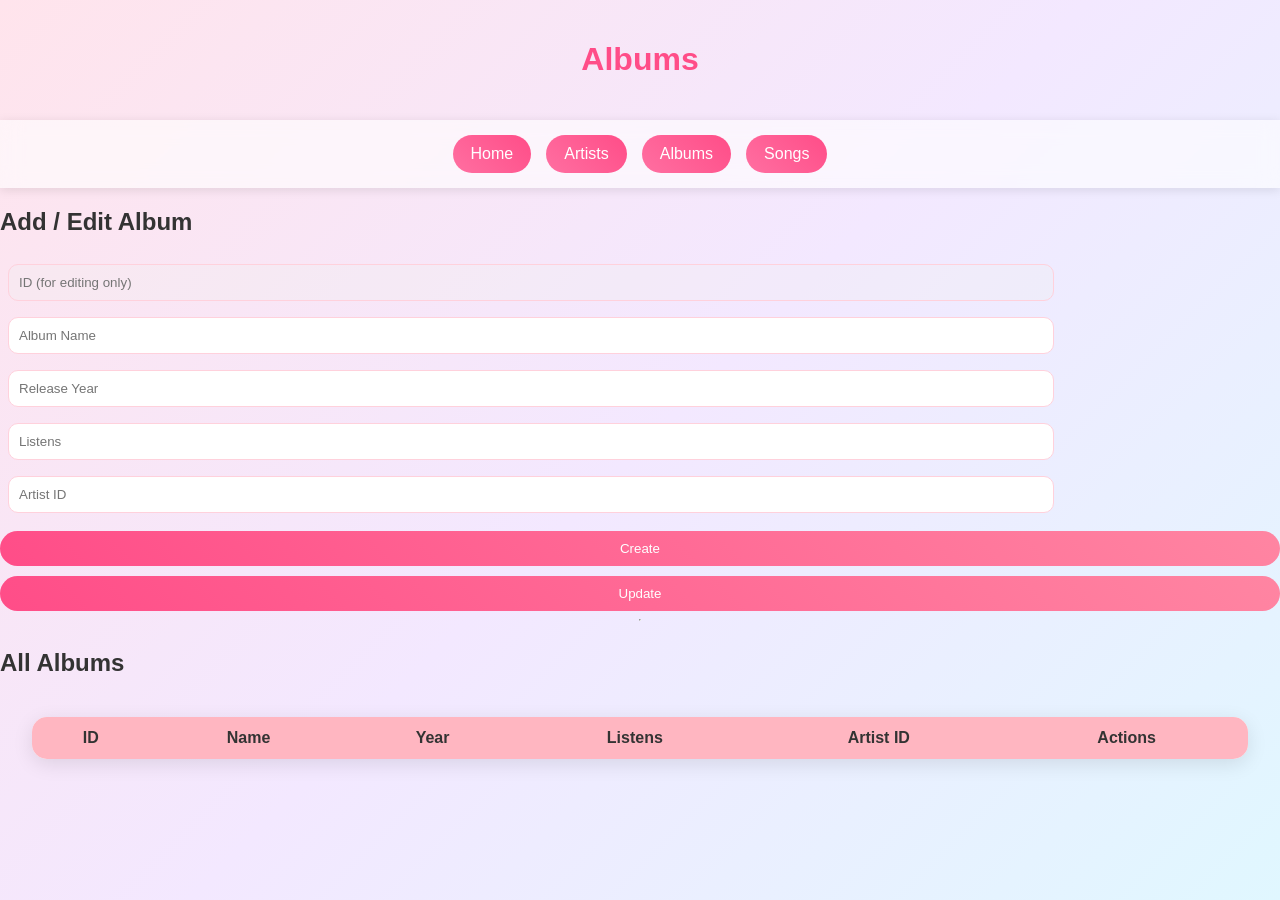
<file: frontend/albums.html>
<!DOCTYPE html>
<html>
<head>
    <title>Albums</title>
    <link rel="stylesheet" href="style.css">
</head>

<body>

<h1>Albums</h1>

<nav>
    <a href="index.html">Home</a>
    <a href="artists.html">Artists</a>
    <a href="albums.html">Albums</a>
    <a href="songs.html">Songs</a>
</nav>

<h2>Add / Edit Album</h2>

<input id="album-id" placeholder="ID (for editing only)" disabled>

<input id="album-name" placeholder="Album Name">
<input id="album-year" placeholder="Release Year">
<input id="album-listens" placeholder="Listens">
<input id="album-artist-id" placeholder="Artist ID">

<button onclick="createAlbum()">Create</button>
<button onclick="updateAlbum()">Update</button>

<hr>

<h2>All Albums</h2>

<table>
    <thead>
        <tr>
            <th>ID</th>
            <th>Name</th>
            <th>Year</th>
            <th>Listens</th>
            <th>Artist ID</th>
            <th>Actions</th>
        </tr>
    </thead>

    <tbody id="albumTable"></tbody>
</table>

<script>
const ALBUM_API = "http://localhost:5000/albums";


async function loadAlbums() {
    const table = document.getElementById("albumTable");

    const res = await fetch(ALBUM_API);
    const data = await res.json();

    table.innerHTML = "";

    data.forEach(a => {
        table.innerHTML += `
            <tr>
                <td>${a.album_id}</td>
                <td>${a.name}</td>
                <td>${a.release_year}</td>
                <td>${a.listens}</td>
                <td>${a.artist_id}</td>
                <td>
                    <button onclick="editAlbum(${a.album_id}, '${a.name}', ${a.release_year}, ${a.listens}, ${a.artist_id})">Edit</button>
                    <button onclick="deleteAlbum(${a.album_id})">Delete</button>
                </td>
            </tr>
        `;
    });
}


async function createAlbum() {
    const name = document.getElementById("album-name").value;
    const year = document.getElementById("album-year").value;
    const listens = document.getElementById("album-listens").value;
    const artist_id = document.getElementById("album-artist-id").value;

    await fetch(ALBUM_API, {
        method: "POST",
        headers: { "Content-Type": "application/json" },
        body: JSON.stringify({
            name,
            release_year: Number(year),
            listens: Number(listens),
            artist_id: Number(artist_id)
        })
    });

    loadAlbums();
}

function editAlbum(id, name, year, listens, artist_id) {
    document.getElementById("album-id").value = id;
    document.getElementById("album-name").value = name;
    document.getElementById("album-year").value = year;
    document.getElementById("album-listens").value = listens;
    document.getElementById("album-artist-id").value = artist_id;
}


async function updateAlbum() {
    const id = document.getElementById("album-id").value;
    const name = document.getElementById("album-name").value;
    const year = document.getElementById("album-year").value;
    const listens = document.getElementById("album-listens").value;
    const artist_id = document.getElementById("album-artist-id").value;

    await fetch(`${ALBUM_API}/${id}`, {
        method: "PUT",
        headers: { "Content-Type": "application/json" },
        body: JSON.stringify({
            name,
            release_year: Number(year),
            listens: Number(listens),
            artist_id: Number(artist_id)
        })
    });

    loadAlbums();
}


async function deleteAlbum(id) {
    await fetch(`${ALBUM_API}/${id}`, { method: "DELETE" });
    loadAlbums();
}

loadAlbums();
</script>

</body>
</html>
</file>
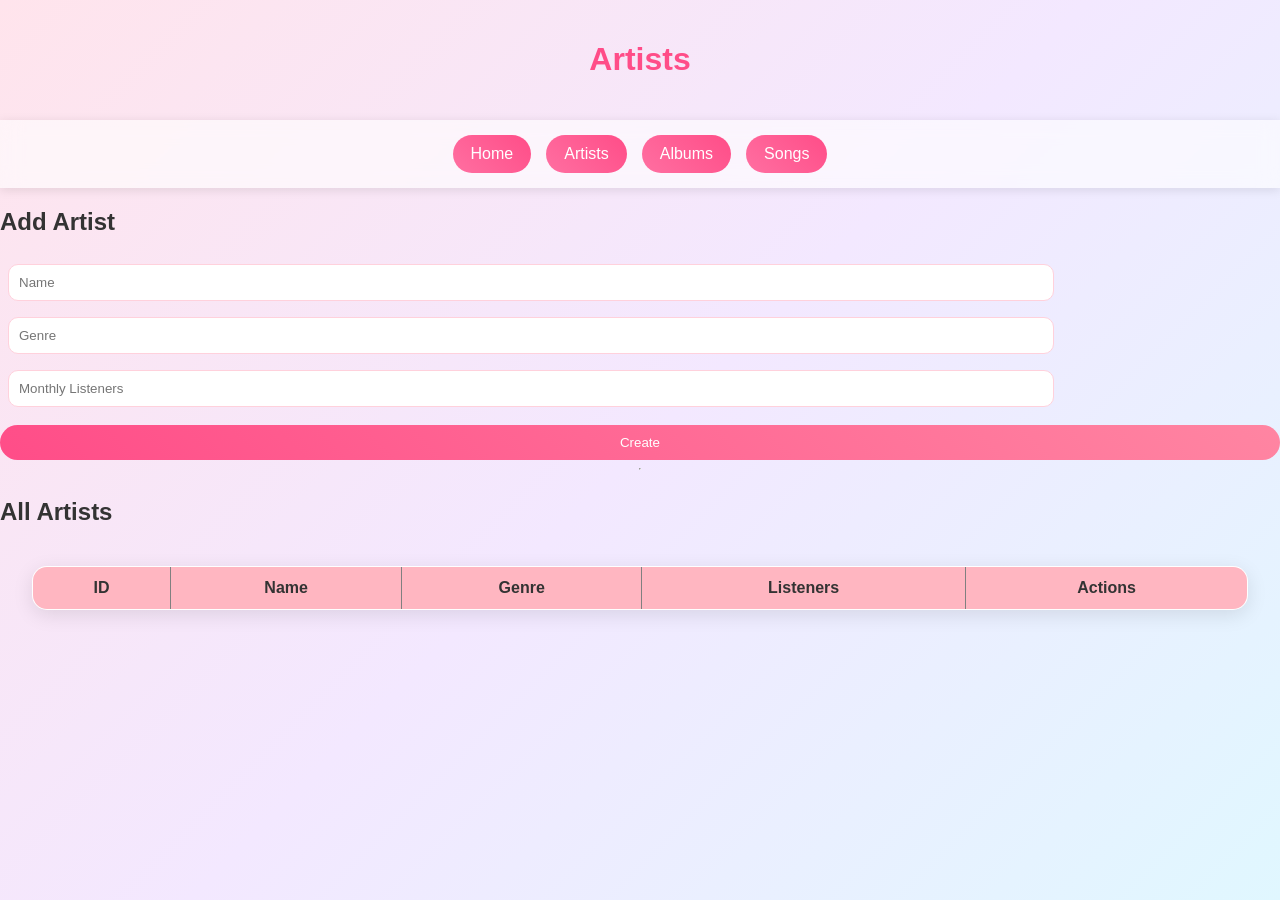
<file: frontend/artists.html>
<!DOCTYPE html>
<html>
<head>
    <title>Artists</title>
    <link rel="stylesheet" href="style.css">
</head>

<body>

<h1>Artists</h1>

<nav>
    <a href="index.html">Home</a>
    <a href="artists.html">Artists</a>
    <a href="albums.html">Albums</a>
    <a href="songs.html">Songs</a>
</nav>

<!-- FORM -->
<h2>Add Artist</h2>

<input id="artist-name" placeholder="Name">
<input id="artist-genre" placeholder="Genre">
<input id="artist-listeners" placeholder="Monthly Listeners">

<button onclick="createArtist()">Create</button>

<hr>

<!-- TABLE -->
<h2>All Artists</h2>

<table border="1">
    <thead>
        <tr>
            <th>ID</th>
            <th>Name</th>
            <th>Genre</th>
            <th>Listeners</th>
            <th>Actions</th>
        </tr>
    </thead>

    <tbody id="artistTable"></tbody>
</table>

<script src="app.js"></script>

</body>
</html>
</file>
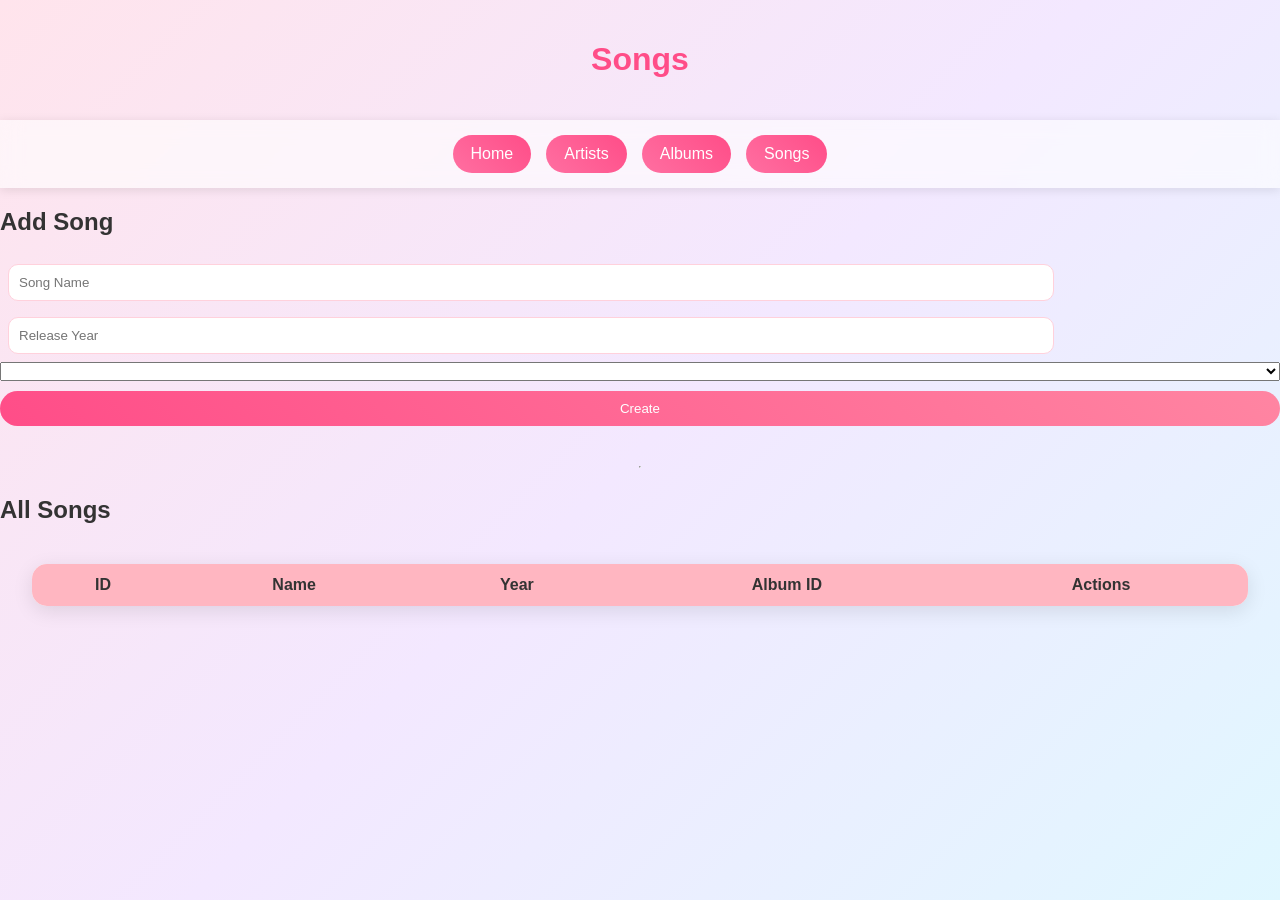
<file: frontend/songs.html>
<!DOCTYPE html>
<html>
<head>
    <title>Songs</title>
    <link rel="stylesheet" href="style.css">
</head>

<body>

<h1>Songs</h1>

<nav>
    <a href="index.html">Home</a>
    <a href="artists.html">Artists</a>
    <a href="albums.html">Albums</a>
    <a href="songs.html">Songs</a>
</nav>

<h2>Add Song</h2>

<input id="song-name" placeholder="Song Name">
<input id="song-year" placeholder="Release Year">

<!-- DROPDOWN INSTEAD OF INPUT -->
<select id="song-album-id"></select>

<button onclick="createSong()">Create</button>

<p id="song-message"></p>

<hr>

<h2>All Songs</h2>

<table>
    <thead>
        <tr>
            <th>ID</th>
            <th>Name</th>
            <th>Year</th>
            <th>Album ID</th>
            <th>Actions</th>
        </tr>
    </thead>
    <tbody id="songTable"></tbody>
</table>

<script src="app.js"></script>

</body>
</html>
</file>
<file: frontend/style.css>
html, body {
    height: 100%;
}

body {
    font-family: "Segoe UI", Tahoma, sans-serif;
    margin: 0;
    padding: 0;

    /* gradient background */
    background: linear-gradient(135deg, #ffe4ec, #f3e8ff, #e0f7ff);

    color: #333;

    
    display: flex;
    flex-direction: column;
    min-height: 100vh;

    animation: fadeIn 0.6s ease-in;
}

@keyframes fadeIn {
    from {
        opacity: 0;
        transform: translateY(10px);
    }
    to {
        opacity: 1;
        transform: translateY(0);
    }
}



h1 {
    text-align: center;
    padding: 20px;
    color: #ff4d88;
    font-size: 32px;
}



nav {
    display: flex;
    justify-content: center;
    gap: 15px;
    padding: 15px;

    background: rgba(255,255,255,0.6);
    backdrop-filter: blur(10px);

    box-shadow: 0 2px 10px rgba(0,0,0,0.1);
    position: sticky;
    top: 0;
}

nav a {
    text-decoration: none;
    color: white;

    background: linear-gradient(45deg, #ff6fa1, #ff4d88);

    padding: 10px 18px;
    border-radius: 25px;
}


/* hover */
nav a:hover {
    transform: scale(1.05);
}



main {
    flex: 1;
    text-align: center;
    margin-top: 40px;
}



form {
    background: rgba(255,255,255,0.7);
    backdrop-filter: blur(10px);

    padding: 20px;
    margin: 20px auto;

    width: 90%;
    max-width: 600px;

    border-radius: 15px;
    box-shadow: 0 5px 15px rgba(0,0,0,0.1);
    text-align: center;
}

input {
    padding: 10px;
    margin: 8px;
    width: 80%;

    border: 1px solid #ffd1dc;
    border-radius: 10px;
}

input:focus {
    outline: none;
    border-color: #ff4d88;
    box-shadow: 0 0 10px rgba(255, 77, 136, 0.2);
}



button {
    padding: 10px 16px;
    margin-top: 10px;

    border: none;
    border-radius: 20px;

    background: linear-gradient(45deg, #ff4d88, #ff85a2);
    color: white;
    cursor: pointer;
}

button:hover {
    transform: translateY(-2px);
    box-shadow: 0 8px 20px rgba(255, 77, 136, 0.3);
}


table {
    width: 95%;
    margin: 20px auto;

    background: white;

    border-radius: 15px;
    overflow: hidden;

    box-shadow: 0 5px 20px rgba(0,0,0,0.1);

    border-collapse: collapse;
}

th {
    background: #ffb6c1;
    padding: 12px;
}

td {
    padding: 12px;
    text-align: center;
    border-bottom: 1px solid #eee;
}

tr:hover {
    background: #fff0f5;
    transform: scale(1.01);
}

/* delete button */
td button {
    background: #ff4d6d;
    padding: 6px 12px;
    border-radius: 12px;
}

td button:hover {
    background: #e63950;
}



footer {
    background: linear-gradient(45deg, #ff4d88, #ff85a2);
    color: white;
    text-align: center;
    padding: 15px;
    font-size: 14px;

    margin-top: auto;
}
.artist-grid {
    display: flex;
    justify-content: center;
    gap: 25px;
    flex-wrap: wrap; /* keeps it responsive */
    margin-top: 20px;
}

.artist-card {
    text-align: center;
}

.artist-card img {
    width: 150px;
    height: 150px;
    object-fit: cover;
    border-radius: 15px;
    box-shadow: 0 5px 15px rgba(0,0,0,0.15);
    transition: transform 0.3s ease;
}

/* hover effect */
.artist-card img:hover {
    transform: scale(1.05);
}
.artist-grid {
    display: flex;
    justify-content: center;
    gap: 25px;
    flex-wrap: wrap; /* keeps it responsive */
    margin-top: 20px;
}

.artist-card {
    text-align: center;
}

.artist-card img {
    width: 140px;
    height: 140px;
    object-fit: contain;   /* FIX: no cropping */
    background: white;     /* fills empty space */
    border-radius: 50%;
    border: 3px solid #ff4d88;
    margin-bottom: 10px;
    padding: 5px;          /* gives breathing room */
}
/* hover effect */
.artist-card img:hover {
    transform: scale(1.05);
}
.track-card {
    background: rgba(255, 255, 255, 0.7);
    backdrop-filter: blur(10px);
    width: 300px;
    margin: 40px auto;
    padding: 20px;
    border-radius: 15px;
    text-align: center;
    box-shadow: 0 5px 20px rgba(0,0,0,0.1);
}

.track-card img {
    width: 120px;
    height: 120px;
    object-fit: cover;
    border-radius: 50%;
    margin-bottom: 10px;
    border: 3px solid #ff4d88;
}

.track-info p {
    margin: 2px;
}
.header-section {
    display: flex;
    flex-direction: column;
    align-items: center;
    margin-top: 20px;
}

.header-section img {
    width: 120px;
    height: 120px;
    object-fit: cover;
    border-radius: 50%;
    border: 3px solid #ff4d88;
    margin-bottom: 10px;
    box-shadow: 0 5px 15px rgba(0,0,0,0.2);
}
</file>
